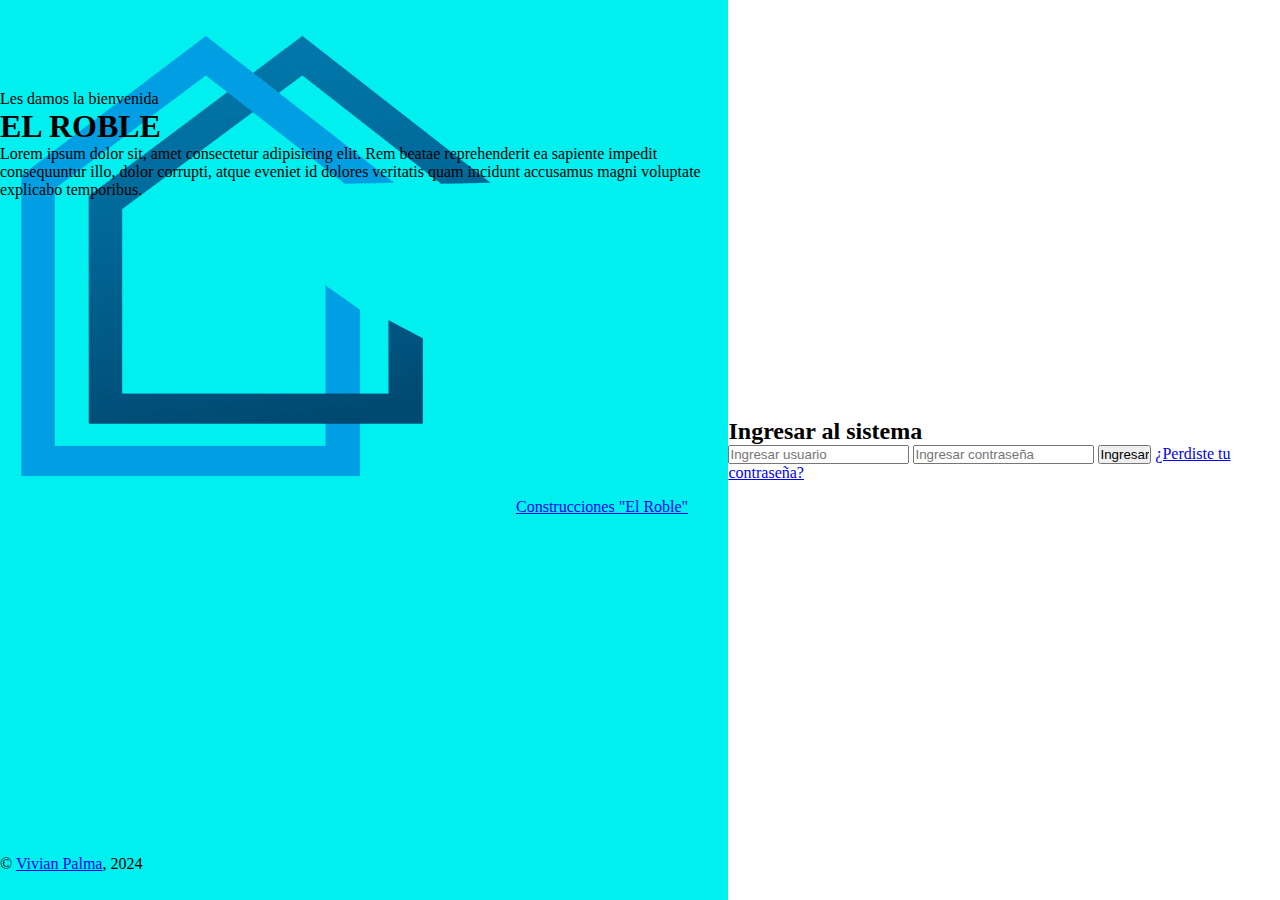
<file: El roble/index.html>
<!DOCTYPE html>
<html lang="es">
<head>
    <meta charset="UTF-8">
    <meta name="viewport" content="width=device-width, initial-scale=1.0">
    <link rel="stylesheet" href="css/estilo.css">
    <title>Página web "El Roble"</title>
</head>
<body>
    <main class="principal">
        <header class="cabecera">
            <img src="Img/Logo (3).png" alt="Logo de la empresa 'El Roble'">
            <a href="#">Construcciones "El Roble"</a>
        </header>
        <div class="cuerpo">
            <p>Les damos la bienvenida</p>
            <h1>EL ROBLE</h1>
            <p>Lorem ipsum dolor sit, amet consectetur adipisicing elit. Rem beatae reprehenderit ea sapiente impedit consequuntur illo, dolor corrupti, atque eveniet id dolores veritatis quam incidunt accusamus magni voluptate explicabo temporibus.</p>
        </div>
        <footer class="pie">
            &copy; <a href="#">Vivian Palma</a>, 2024
        </footer>
    </main>

    <section class="formulario">
        <h2>Ingresar al sistema</h2>
        <form action="">
            <input type="text" class="input-texto" placeholder="Ingresar usuario">
            <input type="password" class="input-texto" placeholder="Ingresar contraseña">
            <input type="submit" value="Ingresar" class="input-submit"> 
            <a href="#">¿Perdiste tu contraseña?</a>
        </form>
    </section>
</body>
</html>
</file>
<file: El roble/css/estilo.css>
/* Reset */
* {
    margin: 0;
    padding: 0;
    box-sizing: border-box;
}

body {
    width: 100%;
    height: 100vh;
    display: flex;
    flex-direction: row;
    justify-content: center;
    align-items: center;

}

.principal {
    width: 60%;
    height: 100vh;
    background-color: #00f0f0; /* Turquoise color */
}

.cabecera{
    width: 100%;
    height: 10%;
    background-color: #00f0f0;
}
.cuerpo{
    width: 100%;
    height: 85%;
    background-color: #00f0f0;
}   
.pie{
    width: 100%;
    height: 5%;
    background-color: #00f0f0;
}
</file>
